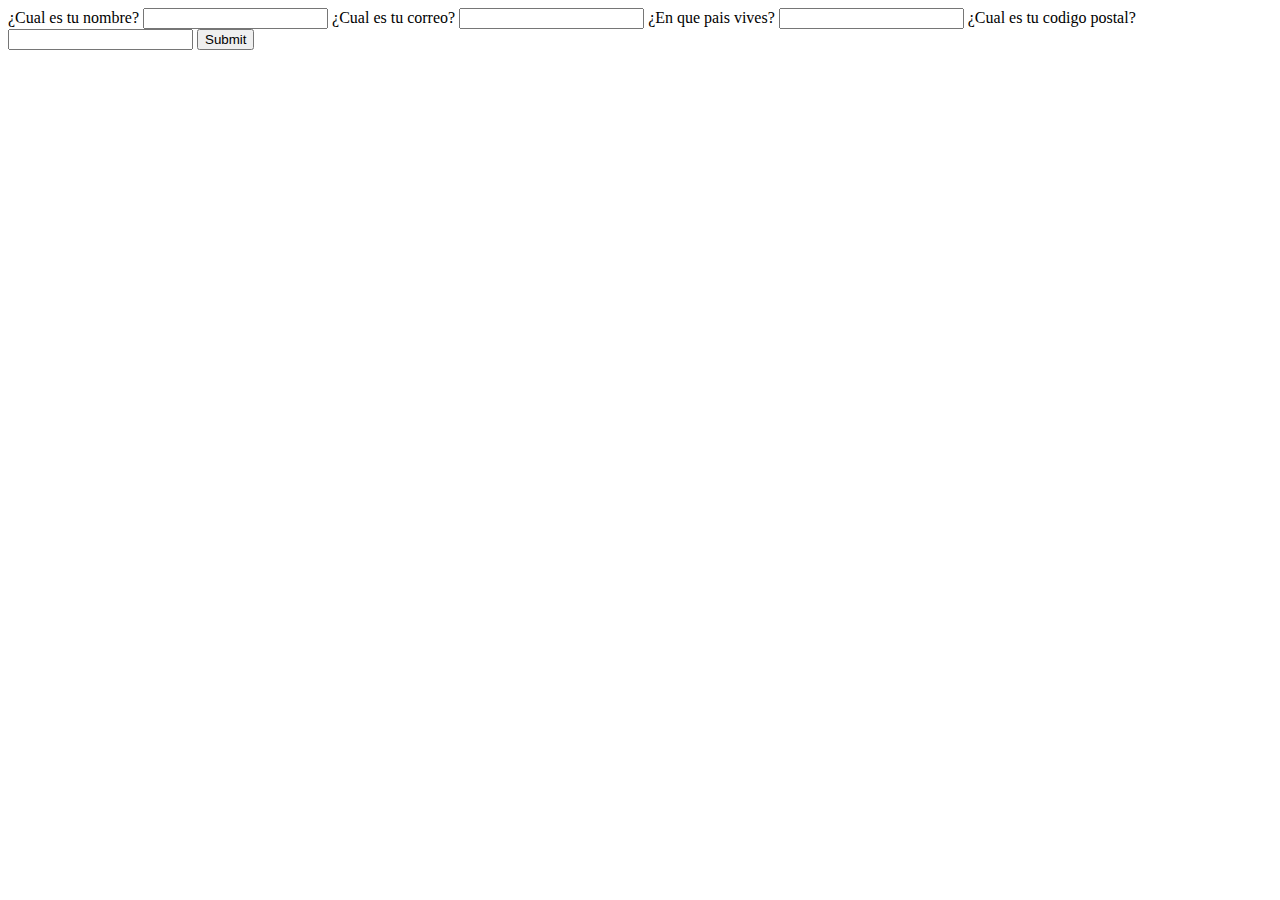
<file: claseCalendario/index.html>
<!DOCTYPE html>
<html lang="en">

<head>
    <meta charset="UTF-8">
    <meta name="viewport" content="width=device-width, initial-scale=1.0">
    <title>Calendario</title>
</head>

<body>
    <main>
        <form action="">
            <label for="nombre">
               <span>¿Cual es tu nombre?</span>
               <input type="text" name="nombre" id="nombre" autocomplete="name" required/>
           </label>
            <label for="correo">
               <span>¿Cual es tu correo?</span>
               <input type="email" name="correo" id="correro" autocomplete="email" required/>
           </label>
            <label for="pais">
               <span>¿En que pais vives?</span>
               <input type="text" name="pais" id="pais" autocomplete="country" required/>
           </label>
            <label for="cp">
               <span>¿Cual es tu codigo postal?</span>
               <input type="text" name="cp" id="cp" autocomplete="postal-code" required/>
           </label>
            <input type="submit" />
        </form>
    </main>
</body>

</html>
</file>
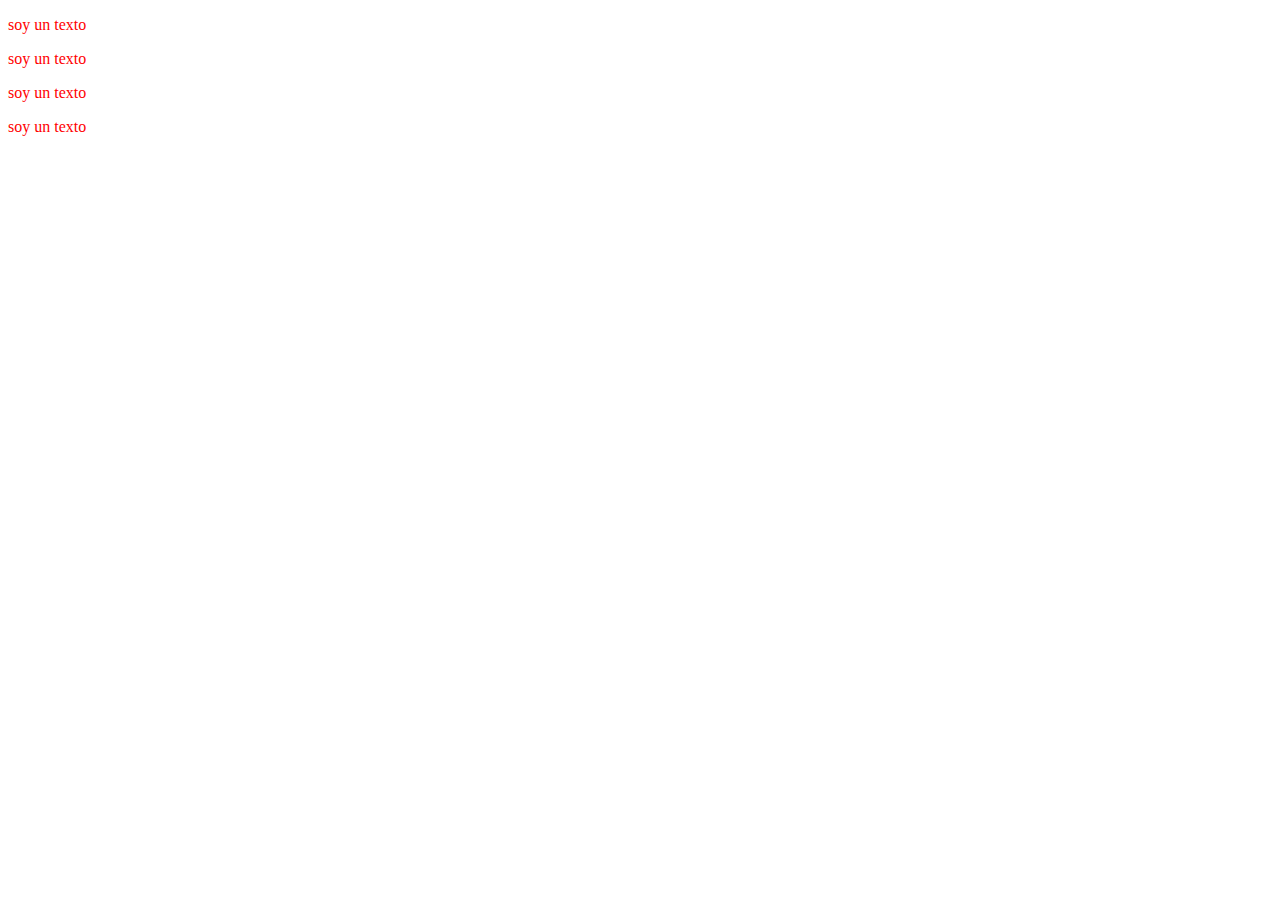
<file: claseCombinadores2/index.html>
<!DOCTYPE html>
<html lang="es">

<head>
    <meta charset="UTF-8">
    <meta name="viewport" content="width=device-width, initial-scale=1.0">
    <title>Document</title>
    <link rel="stylesheet" href="style.css">
</head>

<body>
    <div>
        <article>
            <p>soy un texto</p>
        </article>
        <article>
            <p>soy un texto</p>
        </article>
        <section>
            <div>
                <p>soy un texto</p>
            </div>
        </section>
        <p>soy un texto</p>
    </div>
</body>

</html>
</file>
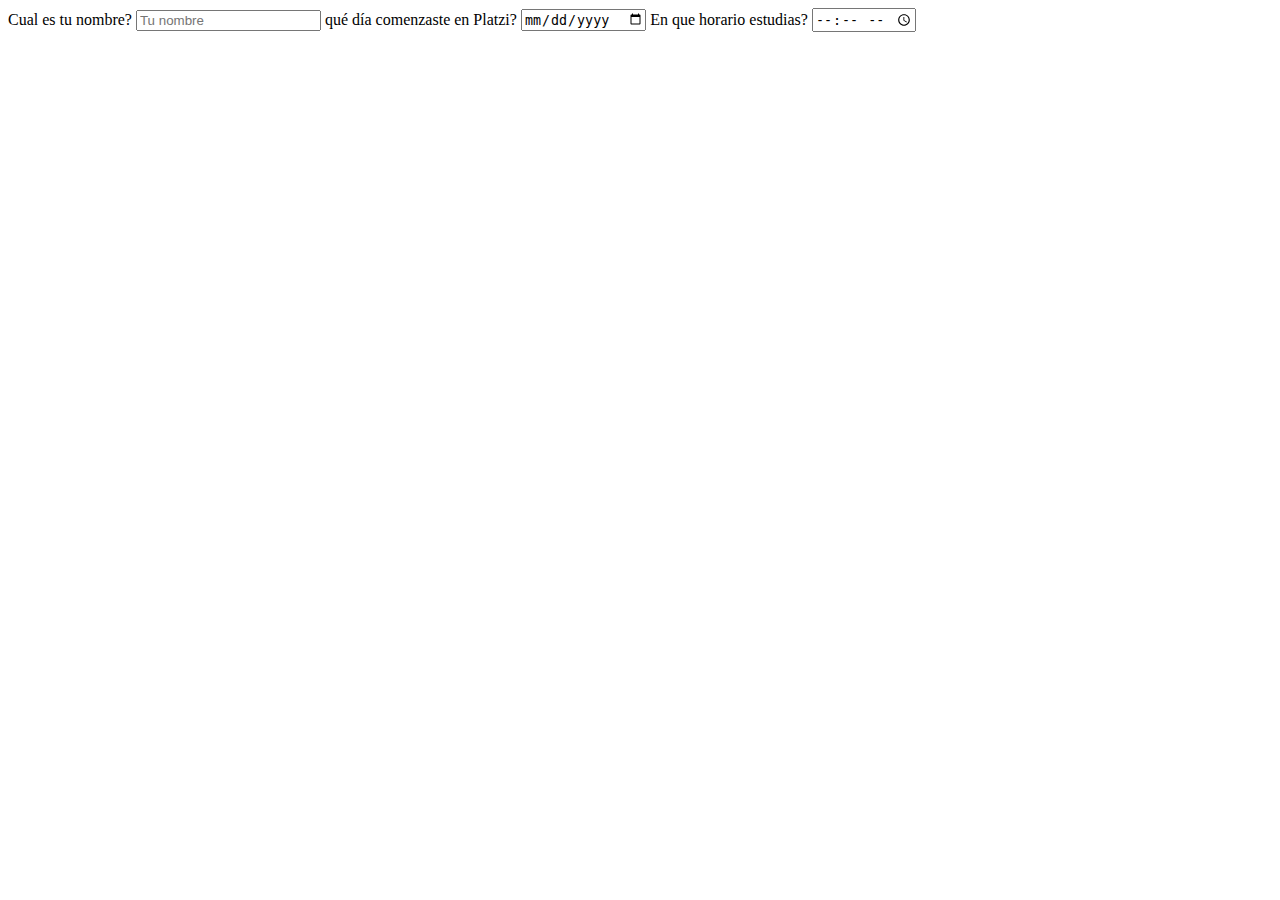
<file: claseForms/index.html>
<!DOCTYPE html>
<html lang="en">

<head>
    <meta charset="UTF-8">
    <meta name="viewport" content="width=device-width, initial-scale=1.0">
    <title>Document</title>
</head>

<body>
    <label for="nombre">
        <span>Cual es tu nombre?</span>
        <input type="text" id="nombre" placeholder="Tu nombre"/>
    </label>
    <label for="inicio-paltzi">
        <span>qué día comenzaste en Platzi?</span>
        <input type="date" id="inicio-paltzi" />
    </label>
    <label for="horario">
        <span>En que horario estudias?</span>
        <input type="time" id="horario" />
    </label>
</body>

</html>
</file>
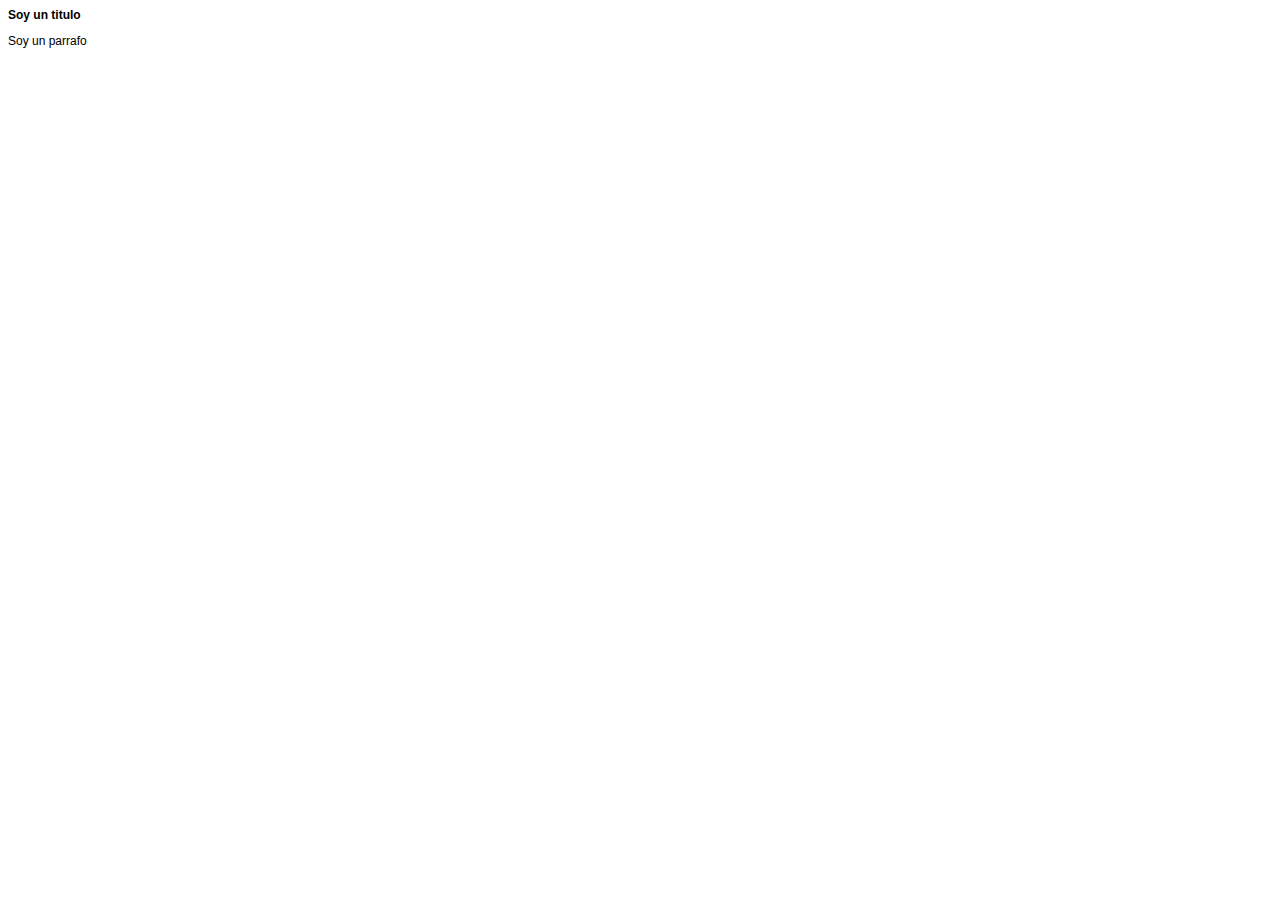
<file: claseHerencia/index.html>
<!DOCTYPE html>
<html lang="en">

<head>
    <meta charset="UTF-8">
    <meta name="viewport" content="width=device-width, initial-scale=1.0">
    <title>Herencia</title>
    <link rel="stylesheet" href="style.css">
</head>

<body>
    <main>
        <h1>Soy un titulo</h1>
        <p>Soy un parrafo</p>
    </main>
</body>

</html>
</file>
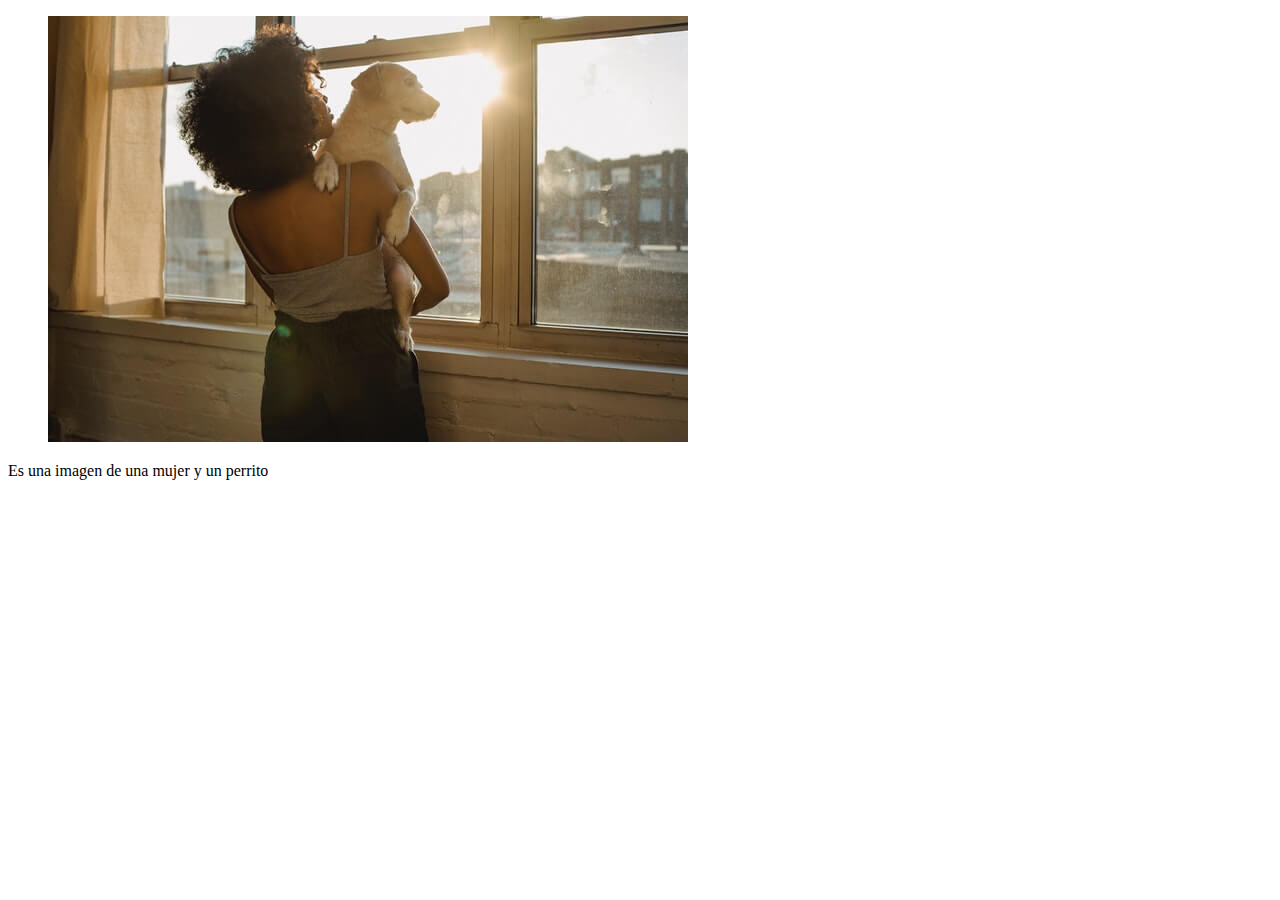
<file: claseImg/index.html>
<!DOCTYPE html>
<html lang="en">

<head>
    <meta charset="UTF-8">
    <meta name="viewport" content="width=device-width, initial-scale=1.0">
    <title>Imagenes</title>
</head>

<body>
    <main>
        <section>
            <figure>
                <img src="./pics/small.jpg" alt="Es una imagen de una mujer y un perrito">
            </figure>
            <figcaption>Es una imagen de una mujer y un perrito</figcaption>
        </section>
    </main>
</body>

</html>
</file>
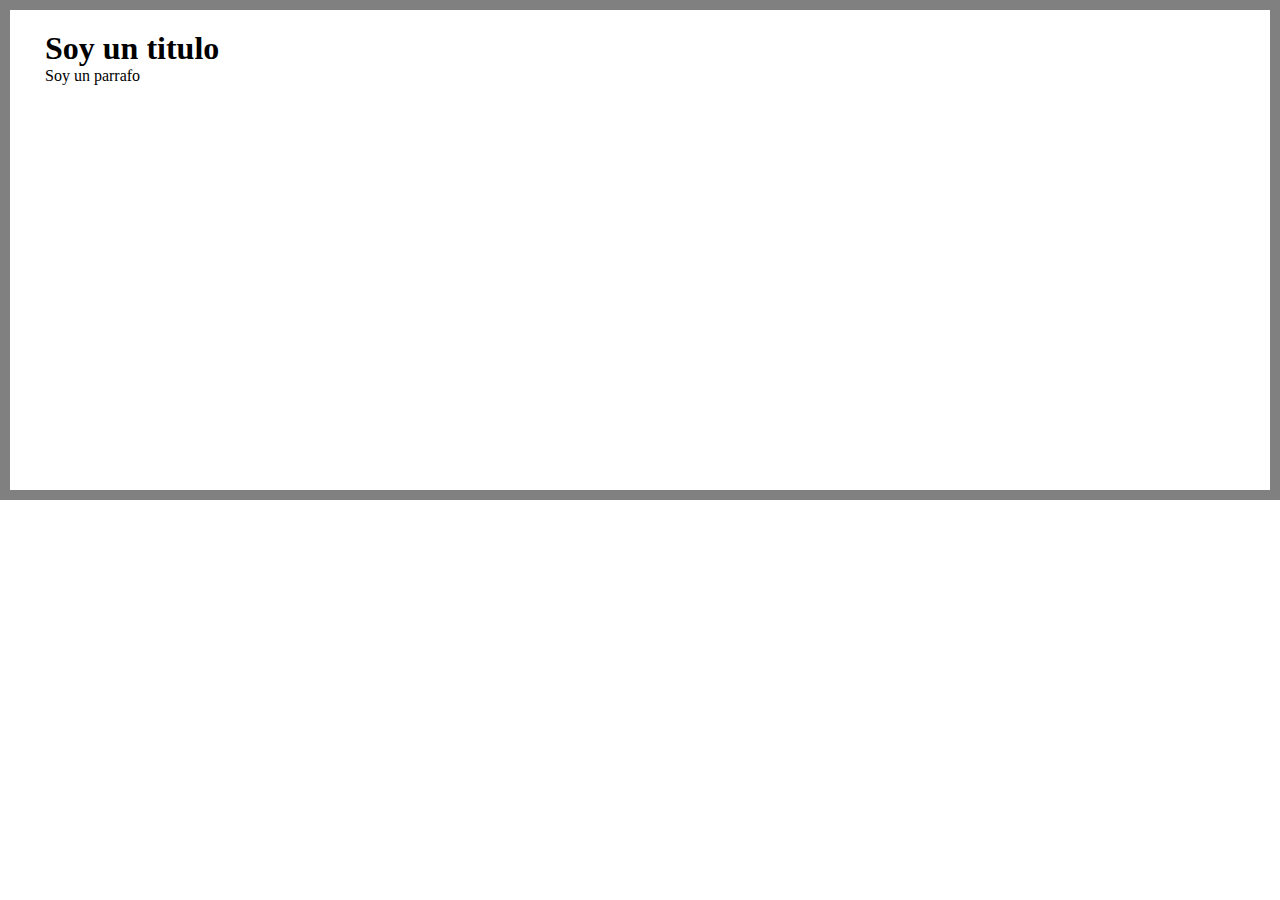
<file: claseModeloCaja/index.html>
<!DOCTYPE html>
<html lang="en">

<head>
    <meta charset="UTF-8">
    <meta name="viewport" content="width=device-width, initial-scale=1.0">
    <title>Modelo de caja</title>
    <link rel="stylesheet" href="./style.css">
</head>

<body>
    <main>
        <section>
            <h1>Soy un titulo</h1>
            <div>
                <p>Soy un parrafo</p>
            </div>
        </section>
    </main>
</body>

</html>
</file>
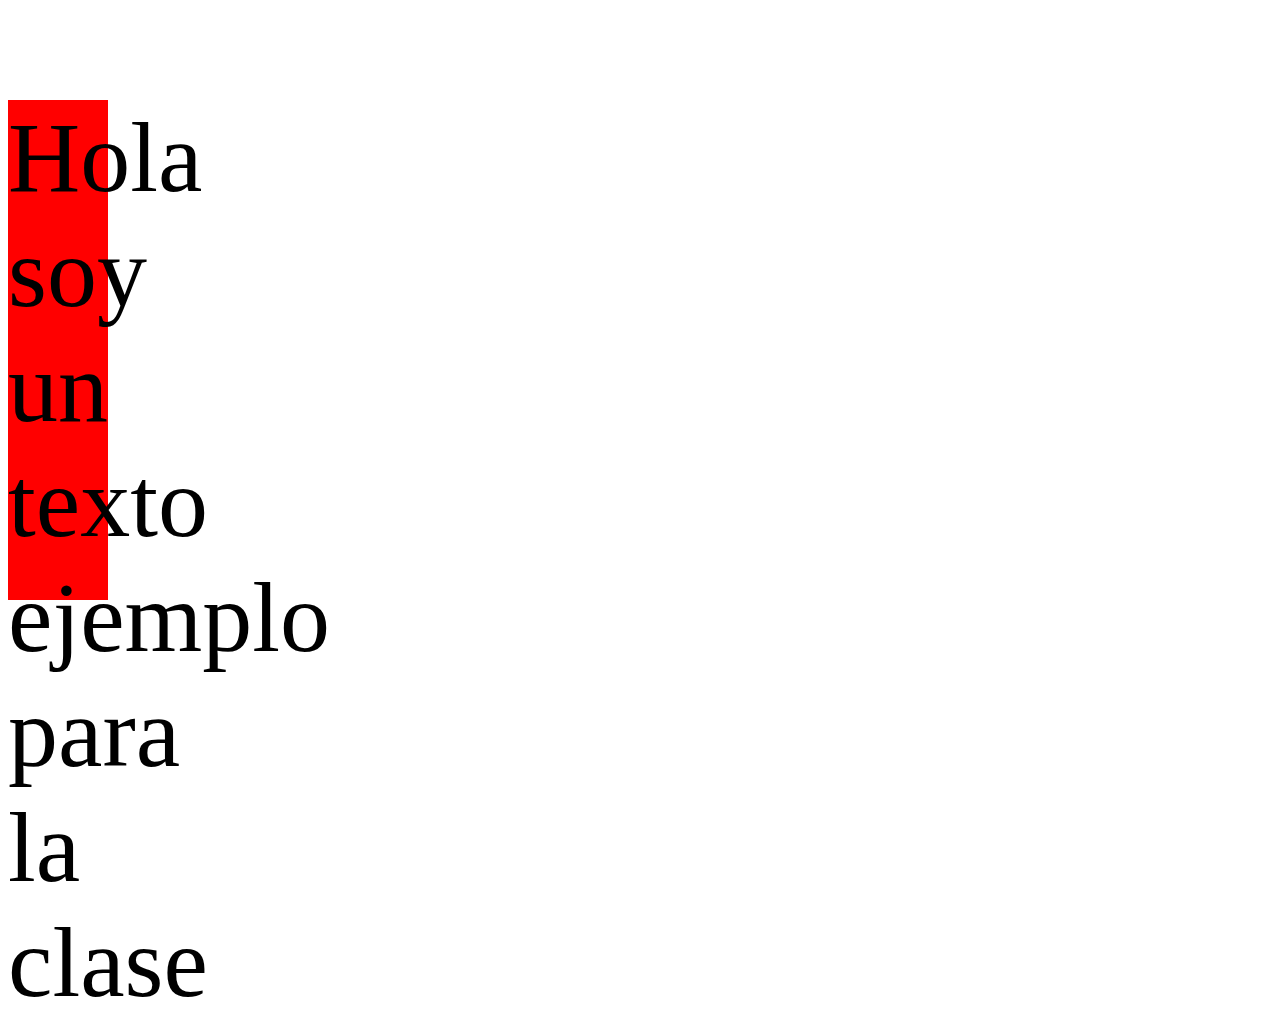
<file: claseMedidas/absolutas/index.html>
<!DOCTYPE html>
<html lang="en">

<head>
    <meta charset="UTF-8">
    <meta name="viewport" content="width=device-width, initial-scale=1.0">
    <title>Medidas</title>
    <link rel="stylesheet" href="style.css">
</head>

<body>
    <main>
        <p>Hola soy un texto ejemplo para la clase</p>
    </main>
</body>

</html>
</file>
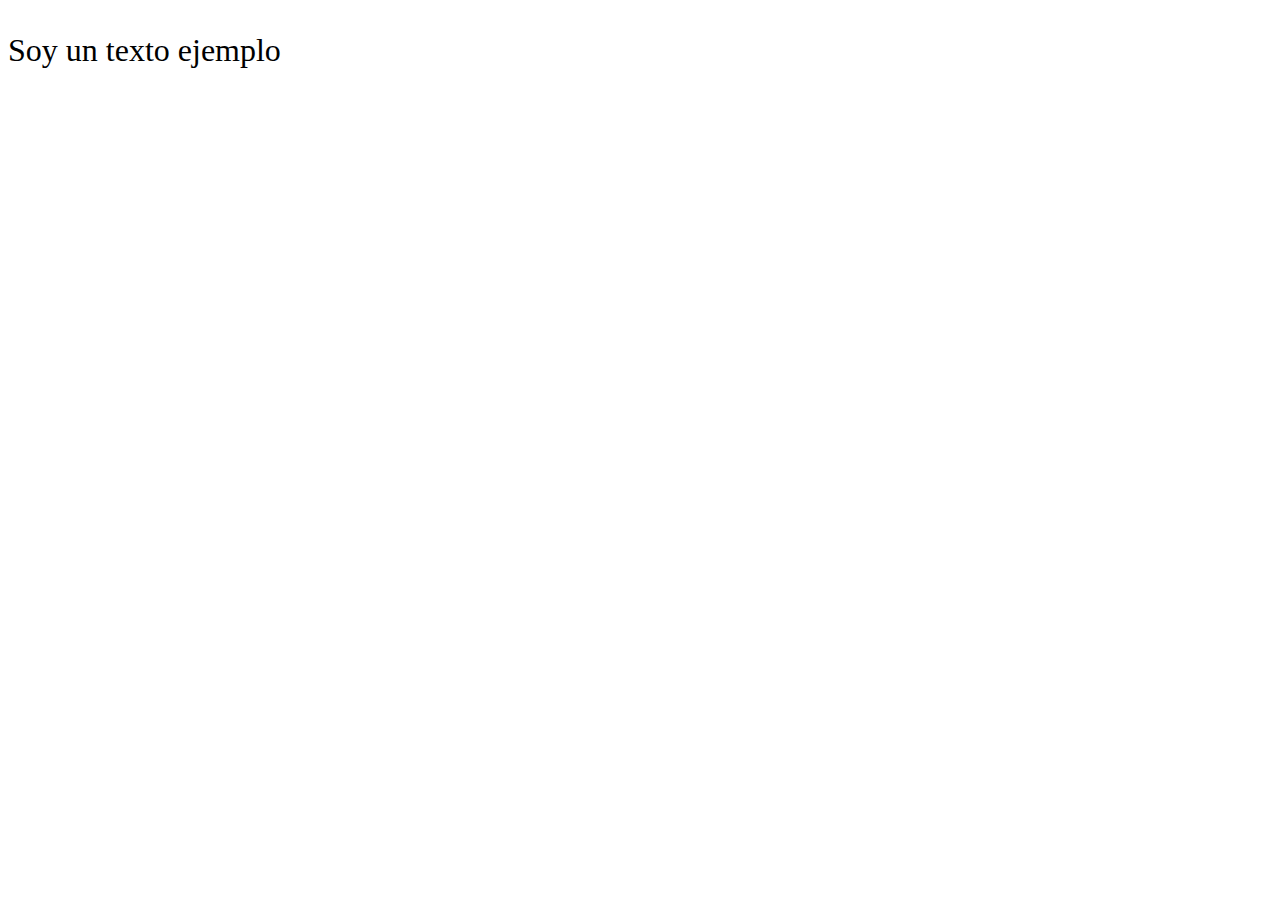
<file: claseMedidas/em/index.html>
<!DOCTYPE html>
<html lang="en">

<head>
    <meta charset="UTF-8">
    <meta name="viewport" content="width=device-width, initial-scale=1.0">
    <title>Document</title>
    <link rel="stylesheet" href="style.css">
</head>

<body>
    <main class="text-container">
        <p>Soy un texto ejemplo</p>
    </main>
</body>

</html>
</file>
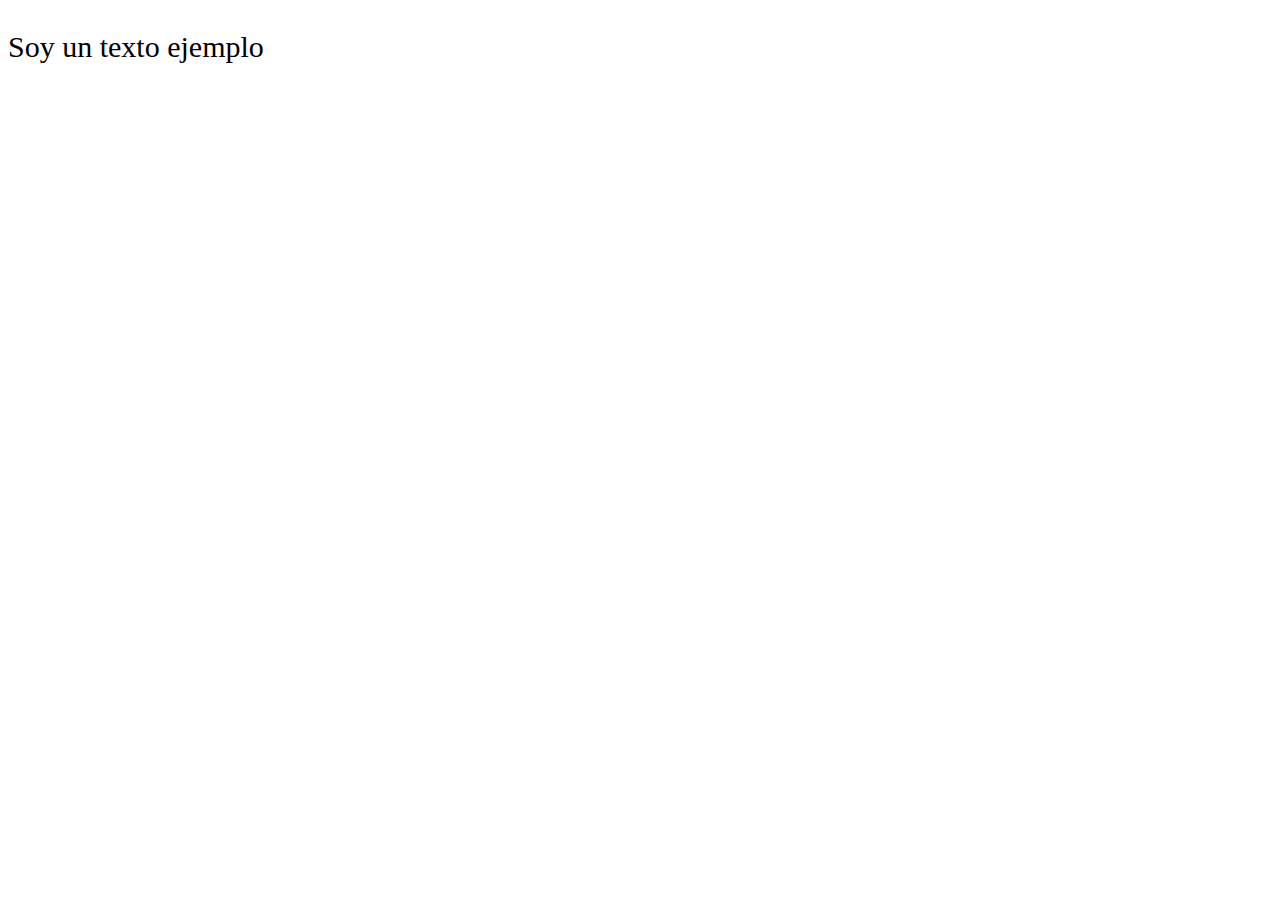
<file: claseMedidas/rem/index.html>
<!DOCTYPE html>
<html lang="en">

<head>
    <meta charset="UTF-8">
    <meta name="viewport" content="width=device-width, initial-scale=1.0">
    <title>Document</title>
    <link rel="stylesheet" href="style.css">
</head>

<body>
    <main>
        <p>Soy un texto ejemplo</p>
    </main>
</body>

</html>
</file>
<file: claseCombinadores2/style.css>
div p {
    color: red;
}
</file>
<file: claseHerencia/style.css>
html {
    font-size: 75%;
    font-family: Verdana, Geneva, Tahoma, sans-serif;
}

h1 {
    font-size: inherit;
}
</file>
<file: claseModeloCaja/style.css>
* {
    box-sizing: border-box;
    padding: 0;
    margin: 0;
}

main {
    width: 100%;
    height: 500px;
    border: 10px solid gray;
    padding: 20px 35px;
}
</file>
<file: claseMedidas/absolutas/style.css>
main {
    background-color: red;
    width: 100px;
    height: 500px;
}

p {
    font-size: 100px;
}
</file>
<file: claseMedidas/em/style.css>
.text-container {
    font-size: 2em;
}
</file>
<file: claseMedidas/rem/style.css>
html {
    font-size: 62.5%;
}

p {
    font-size: 3rem;
}
</file>
